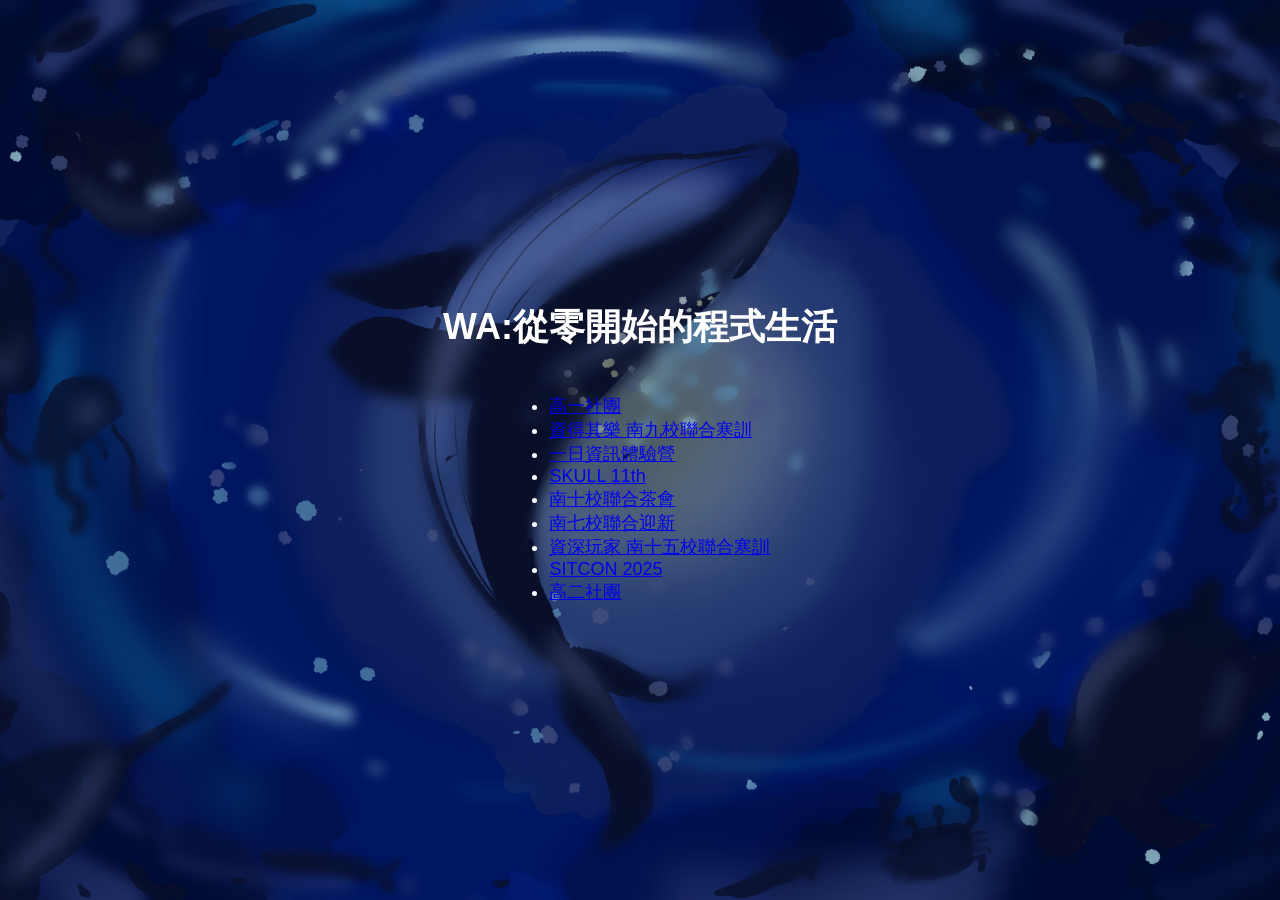
<file: reviews(1).html>
<!DOCTYPE html>
<html lang="zh">
<head>
    <meta charset="UTF-8">
    <title>Reviews</title>
    <link rel="stylesheet" href="styles.css">
</head>
<body>
    <main>
        <h1>WA:從零開始的程式生活</h1>
        <ul class="article-list">
            <li><a href="article1.html">高一社團</a></li>
            <li><a href="article2.html">資得其樂 南九校聯合寒訓</a></li>
            <li><a href="article3.html">一日資訊體驗營</a></li>
            <li><a href="article4.html">SKULL 11th</a></li>
            <li><a href="article5.html">南十校聯合茶會</a></li>
            <li><a href="article6.html">南七校聯合迎新</a></li>
            <li><a href="article7.html">資深玩家 南十五校聯合寒訓</a></li>
            <li><a href="article8.html">SITCON 2025</a></li>
            <li><a href="article9.html">高二社團</a></li>
        </ul>
    </main>
</body>
</html>
</file>
<file: styles.css>
* {box-sizing: border-box;}

body, html {
    height: 100%;
    margin: 0;
    font-size: 18px;
    font-family: "Noto Sans TC", "Microsoft JhengHei", sans-serif;
    background-image: url('background1.png');
    background-repeat: no-repeat;
    background-attachment: fixed;
    background-position: center;
    background-size: cover;
    color: white;
}

main {
    position: relative;
    min-height: 100vh;
    display: flex;
    flex-direction: column;
    align-items: center;
    justify-content: center;
    padding: 20px;
}

/* 旋轉相片 */
.photo-container {
    position: relative;
    width: 260px;
    height: 260px;
    margin-top: 40px;
}

.photo-piece {
    width: 100%;
    height: 100%;
    border-radius: 50%;
    background-image: url('me.png');
    background-size: cover;
    background-position: center;
    animation: rotate 60s linear infinite;
}

@keyframes rotate {
    from { transform: rotate(0deg); }
    to { transform: rotate(360deg); }
}

/* 文字 */
.fixed-text {
    text-align: center;
    margin: 20px 0;
}

.fixed-text h1,
.fixed-text h2 {
    margin: 6px 0;
    color: white;
}

/* 按鈕 */
.button-container {
    display: flex;
    flex-wrap: wrap;
    justify-content: center;
    gap: 12px;
    margin: 20px 0 60px;
}

.popupBtn,
.link-btn {
    background-color: rgba(0, 123, 255, 0.15);
    color: white;
    border: 1px solid rgba(255, 255, 255, 0.6);
    border-radius: 20px;
    padding: 10px 18px;
    font-size: 16px;
    cursor: pointer;
    text-decoration: none;
    white-space: nowrap;
    transition: all 0.3s cubic-bezier(0.25, 0.8, 0.25, 1);
}

.popupBtn:hover,
.link-btn:hover {
    background-color: rgba(0, 123, 255, 0.4);
    transform: translateY(-3px) scale(1.05); /* 上浮與放大 */
    box-shadow: 0 5px 15px rgba(0, 123, 255, 0.4); /* 增加陰影 */
}

/*  音樂  */
.music-controls {
    display: flex;
    align-items: center;
    gap: 12px;
    margin-bottom: 40px;
}

.round-btn {
    width: 44px;
    height: 44px;
    border-radius: 50%;
    background-color: rgba(0, 123, 255, 0.15);
    color: white;
    border: 1px solid rgba(255, 255, 255, 0.6);
    cursor: pointer;
    font-size: 16px;
    display: flex;
    align-items: center;
    justify-content: center;
    transition: background-color 0.2s ease;
    flex-shrink: 0;
}

.round-btn:hover {
    background-color: rgba(0, 123, 255, 0.4);
}

.volume-pill {
    display: flex;
    align-items: center;
    gap: 8px;
    background-color: rgba(0, 123, 255, 0.15);
    border: 1px solid rgba(255, 255, 255, 0.6);
    border-radius: 22px;
    padding: 8px 16px;
}

.volume-pill span {
    font-size: 14px;
}

.volume-pill input[type="range"] {
    width: 90px;
    accent-color: white;
    cursor: pointer;
}

/* ===== 彈出視窗 ===== */
#overlay {
    display: none;
    position: fixed;
    inset: 0;
    background-color: rgba(0, 0, 0, 0.5);
    z-index: 999;
}

.popup {
    display: none;
    position: fixed;
    left: 50%;
    top: 50%;
    transform: translate(-50%, -50%);
    padding: 30px;
    background-size: cover;
    background-position: center;
    border-radius: 12px;
    box-shadow: 0 0 20px rgba(0, 0, 0, 0.3);
    z-index: 1000;
    width: min(650px, 90vw);
    height: min(650px, 85vh);
    overflow-y: auto;
    color: white;
}

.closePopupBtn {
    position: sticky;
    top: 0;
    float: right;
    background: rgba(0, 0, 0, 0.4);
    border: none;
    color: white;
    font-size: 18px;
    width: 32px;
    height: 32px;
    border-radius: 50%;
    cursor: pointer;
}

.works-grid {
    display: flex;
    flex-wrap: wrap;
    gap: 10px;
    justify-content: center;
}

.works-grid img {
    width: 160px;
    height: 160px;
    object-fit: cover;
    border-radius: 8px;
    transition: transform 0.4s ease, filter 0.4s ease;
}

.text-button,
.link-button {
    background: none;
    border: none;
    color: white;
    font-size: 16px;
    cursor: pointer;
    text-align: left;
    padding: 0;
}

.text-button:hover,
.link-button:hover {
    text-decoration: none;
}

.btn {
    display: inline-block;
    background-color: rgba(0, 123, 255, 0.5);
    color: white;
    border: none;
    border-radius: 8px;
    padding: 8px 16px;
    font-size: 14px;
    cursor: pointer;
    text-decoration: none;
}

.btn:hover {
    background-color: rgba(0, 123, 255, 0.8);
}

.btn.danger {
    background-color: rgba(220, 53, 69, 0.6);
}

.btn.danger:hover {
    background-color: rgba(220, 53, 69, 0.9);
}

.btn.secondary {
    background-color: rgba(255, 255, 255, 0.2);
}

.empty-state {
    text-align: center;
    padding: 40px 0;
    color: rgba(255, 255, 255, 0.7);
}

/* ===== 手機版 (寬度 768px 以下) ===== */
@media (max-width: 768px) {
    body, html {
        font-size: 16px;
    }

    .photo-container {
        width: 180px;
        height: 180px;
        margin-top: 20px;
    }

    .fixed-text h1 {
        font-size: 26px;
    }

    .fixed-text h2 {
        font-size: 16px;
    }

    .button-container {
        gap: 8px;
    }

    .popupBtn,
    .link-btn {
        padding: 8px 14px;
        font-size: 14px;
    }

    .popup {
        width: 92vw;
        height: 85vh;
        padding: 20px;
    }

    .works-grid img {
        width: 45vw;
        height: 45vw;
        max-width: 160px;
        max-height: 160px;
    }

    .music-controls {
        margin-bottom: 24px;
    }

    .volume-pill input[type="range"] {
        width: 70px;
    }
}
</file>
